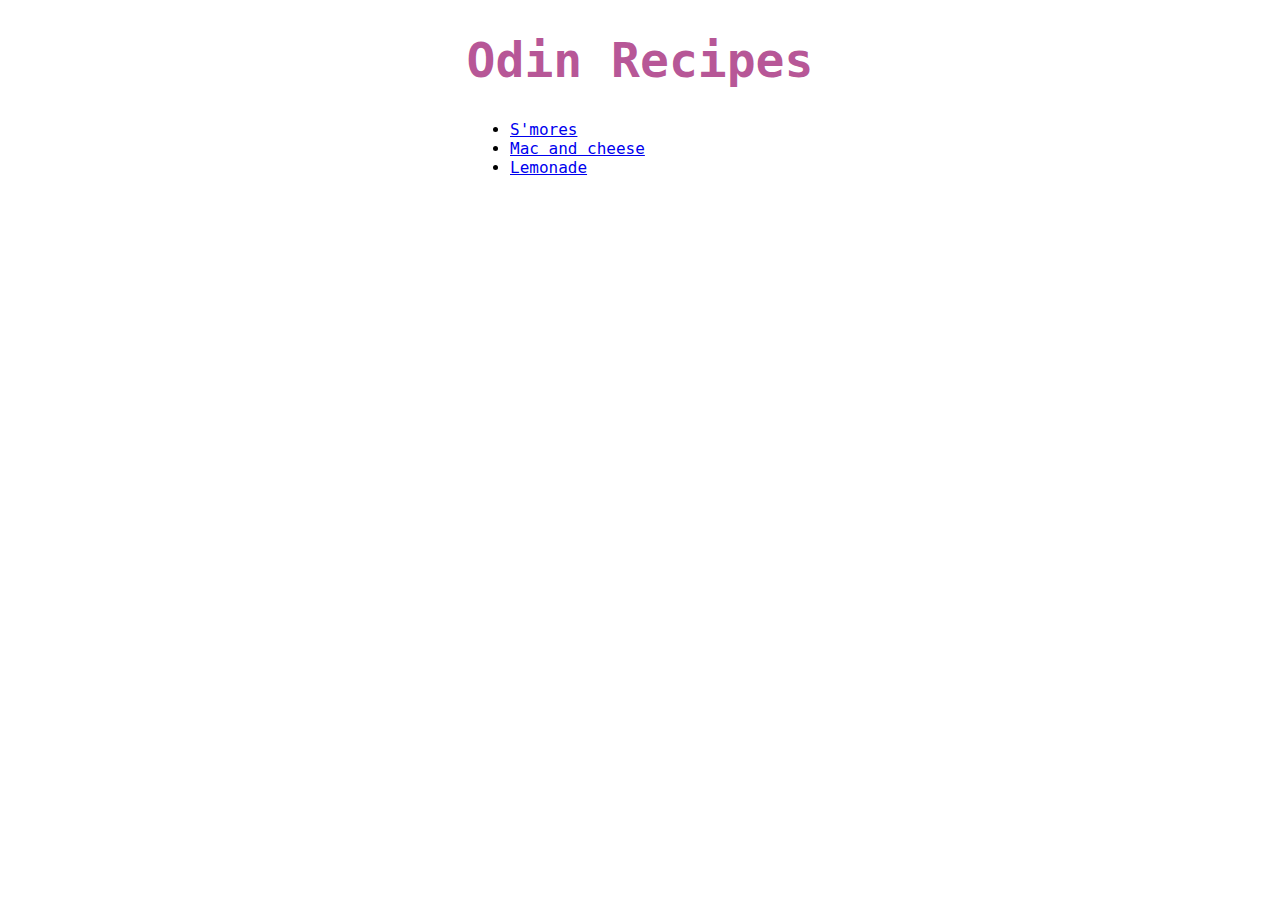
<file: index.html>
<!DOCTYPE html>
<html lang="en"></html>
  <head>
    <meta charset="utf-8"> <!-- meta is case insensitive https://html.spec.whatwg.org/multipage/semantics.html#attr-meta-charset -->
    <meta name="viewport" content="width=device-width">
    <title>Odin Recipes</title>
    <style>
      body {
        font-size: 16px;
        font-family: monospace;
        font-weight: 100px;
        box-sizing: content-box;
        max-width: 600px;
        margin: auto;
      }
    </style>   
  </head>
  <body>
    <h1
      style="
        color: rgba(151, 12, 105, 0.705);
        font-size: 48px;
        text-align: center;
        
      "
    >Odin Recipes</h1>
    <ul style="width: 50%; margin: auto;">
      <li>
        <a href="./recipes/smores.html" target="_blank">
          S'mores
        </a>
      </li>
      <li>
        <a href="./recipes/mac-and-cheese.html" target="_blank">
          Mac and cheese
        </a>
      </li>
      <li>
        <a href="./recipes/lemonade.html" target="_blank">
          Lemonade
        </a>
      </li>
    </ul>
  </body>
</html>
</file>
